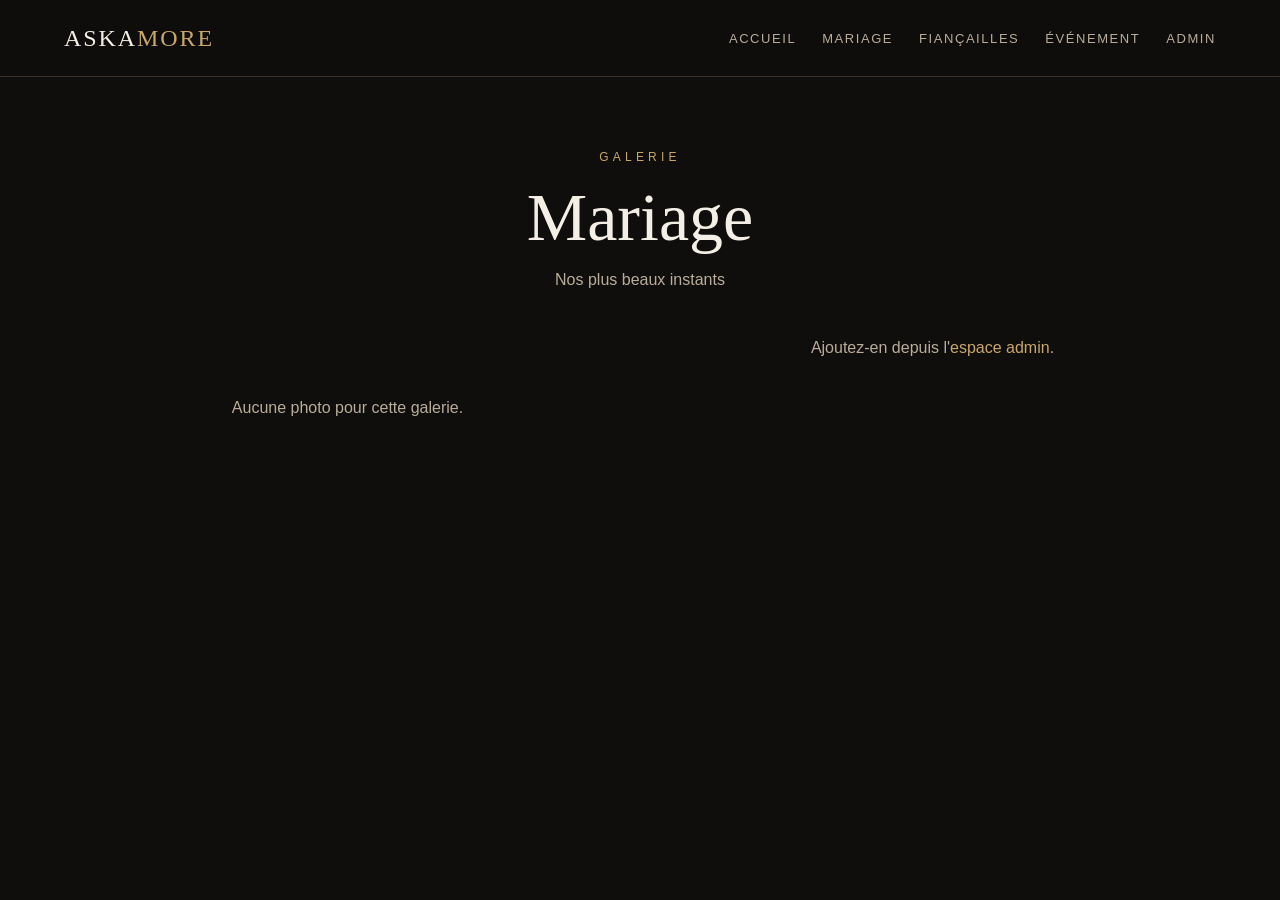
<file: gallery.html>
<!DOCTYPE html>
<html lang="fr">
<head>
<meta charset="UTF-8">
<meta name="viewport" content="width=device-width, initial-scale=1.0">
<title>Galerie — Askamore Photography</title>
<style>
  :root{--bg:#0f0e0c;--bg2:#171512;--ink:#f4efe6;--muted:#b8ad9c;--gold:#c9a76a;--line:rgba(201,167,106,.25);--serif:'Playfair Display',Georgia,serif;--sans:'Inter',sans-serif}
  @import url('https://fonts.googleapis.com/css2?family=Inter:wght@300;400;500&family=Playfair+Display:wght@400;500&display=swap');
  *{margin:0;padding:0;box-sizing:border-box}
  body{background:var(--bg);color:var(--ink);font-family:var(--sans);font-weight:300}
  a{color:inherit;text-decoration:none}
  .wrap{max-width:1200px;margin:0 auto;padding:0 24px}
  header.nav{position:fixed;top:0;left:0;right:0;z-index:100;background:rgba(15,14,12,.92);backdrop-filter:blur(12px);border-bottom:1px solid var(--line)}
  .nav-inner{display:flex;align-items:center;justify-content:space-between;height:76px}
  .brand{font-family:var(--serif);font-size:24px;letter-spacing:.08em}.brand span{color:var(--gold)}
  .nav-links{display:flex;gap:26px}.nav-links a{font-size:13px;letter-spacing:.12em;text-transform:uppercase;color:var(--muted)}
  .nav-links a:hover{color:var(--ink)}
  .head{padding:150px 0 50px;text-align:center}
  .eyebrow{letter-spacing:.35em;text-transform:uppercase;font-size:12px;color:var(--gold)}
  .head h1{font-family:var(--serif);font-size:clamp(38px,6vw,68px);font-weight:500;margin:14px 0}
  .head p{color:var(--muted)}
  .grid{columns:2;column-gap:18px;padding-bottom:120px}
  @media(max-width:700px){.grid{columns:1}.nav-links{display:none}}
  .g-item{break-inside:avoid;margin-bottom:18px;border-radius:4px;overflow:hidden;background:#241f19}
  .g-item img{width:100%;display:block;transition:.5s}
  .g-item:hover img{transform:scale(1.04)}
  .empty{grid-column:1/-1;text-align:center;color:var(--muted);padding:60px 0}
  .empty a{color:var(--gold)}
</style>
</head>
<body>
<header class="nav"><div class="wrap nav-inner">
  <a href="index.html#top" class="brand">ASKA<span>MORE</span></a>
  <nav class="nav-links">
    <a href="index.html#galerie">Accueil</a>
    <a href="gallery.html?cat=mariage">Mariage</a>
    <a href="gallery.html?cat=fiancailles">Fiançailles</a>
    <a href="gallery.html?cat=evenement">Événement</a>
    <a href="admin.html">Admin</a>
  </nav>
</div></header>

<div class="head wrap">
  <div class="eyebrow">Galerie</div>
  <h1 id="title">Galerie</h1>
  <p id="sub">Nos plus beaux instants</p>
</div>

<div class="wrap"><div class="grid" id="grid"></div></div>

<script src="data.js"></script>
<script>
  const id=new URLSearchParams(location.search).get('cat')||'mariage';
  const cat=Askamore.getCategories().find(c=>c.id===id);
  document.getElementById('title').textContent=cat?cat.name:'Galerie';
  const photos=Askamore.getPhotos(id);
  const grid=document.getElementById('grid');
  if(!photos.length){
    grid.innerHTML=`<div class="empty">Aucune photo pour cette galerie.<br>Ajoutez-en depuis l'<a href="admin.html">espace admin</a>.</div>`;
  }else{
    grid.innerHTML=photos.map(p=>`<div class="g-item"><img src="${p}" alt="${cat?cat.name:''}"></div>`).join('');
  }
</script>
</body>
</html>
</file>
